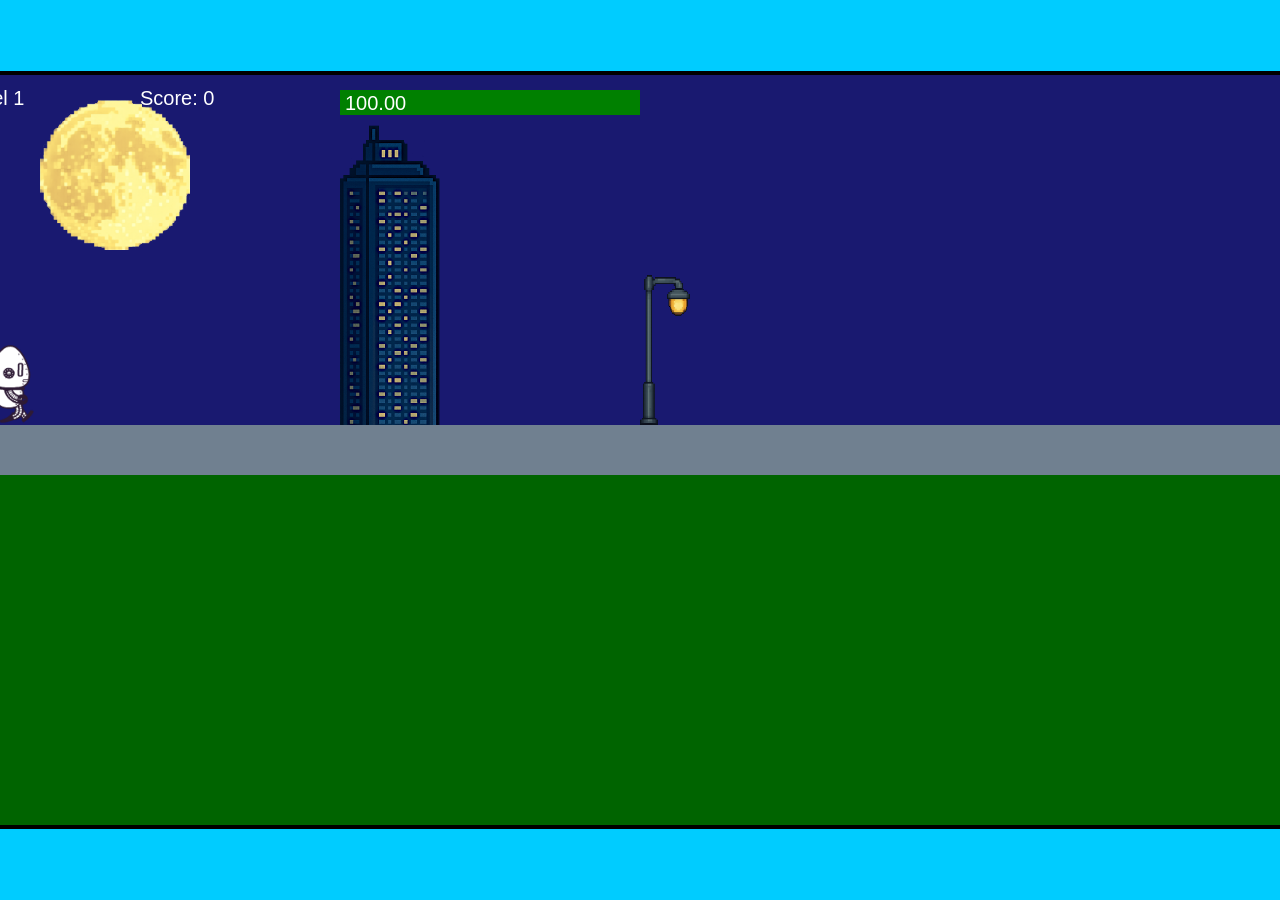
<file: fsd-projects/runtime/index.html>
<!DOCTYPE html>
<html lang="en">
  <head>
    <meta charset="UTF-8" />
    <meta name="viewport" content="width=device-width, initial-scale=1.0" />
    <title>Runtime Neo</title>
    <link rel="stylesheet" href="runtime.css" />
    <script src="https://code.jquery.com/jquery-3.1.0.js"></script>
    <script src="setup.js"></script>
    <script src="levels.js"></script>
    <script src="scenery.js"></script>
    <script src="student.js"></script>
    <script src="main.js"></script>
  </head>
  <body id="body">
    <canvas id="gameCanvas" width="1400" height="750"></canvas>
    <img id="player" src="images/halle.png" />
    <img id="projectile" src="images/projectile.png" />
    <img id="basicPlatform" src="images/interactable/basicPlatform.png" />
    <img id="spikes" src="images/interactable/spikes.png" />
    <img id="bug" src="images/interactable/bug.png" />
    <img id="healthUp" src="images/interactable/healthUp.png" />
    <img id="flag" src="images/interactable/flag.png" />
    <img id="moon" src="images/backgrounds/moon.png" />
    <img id="building" src="images/backgrounds/building.png" />
    <img id="lamp" src="images/backgrounds/lamp.png" />
  </body>
</html>
</file>
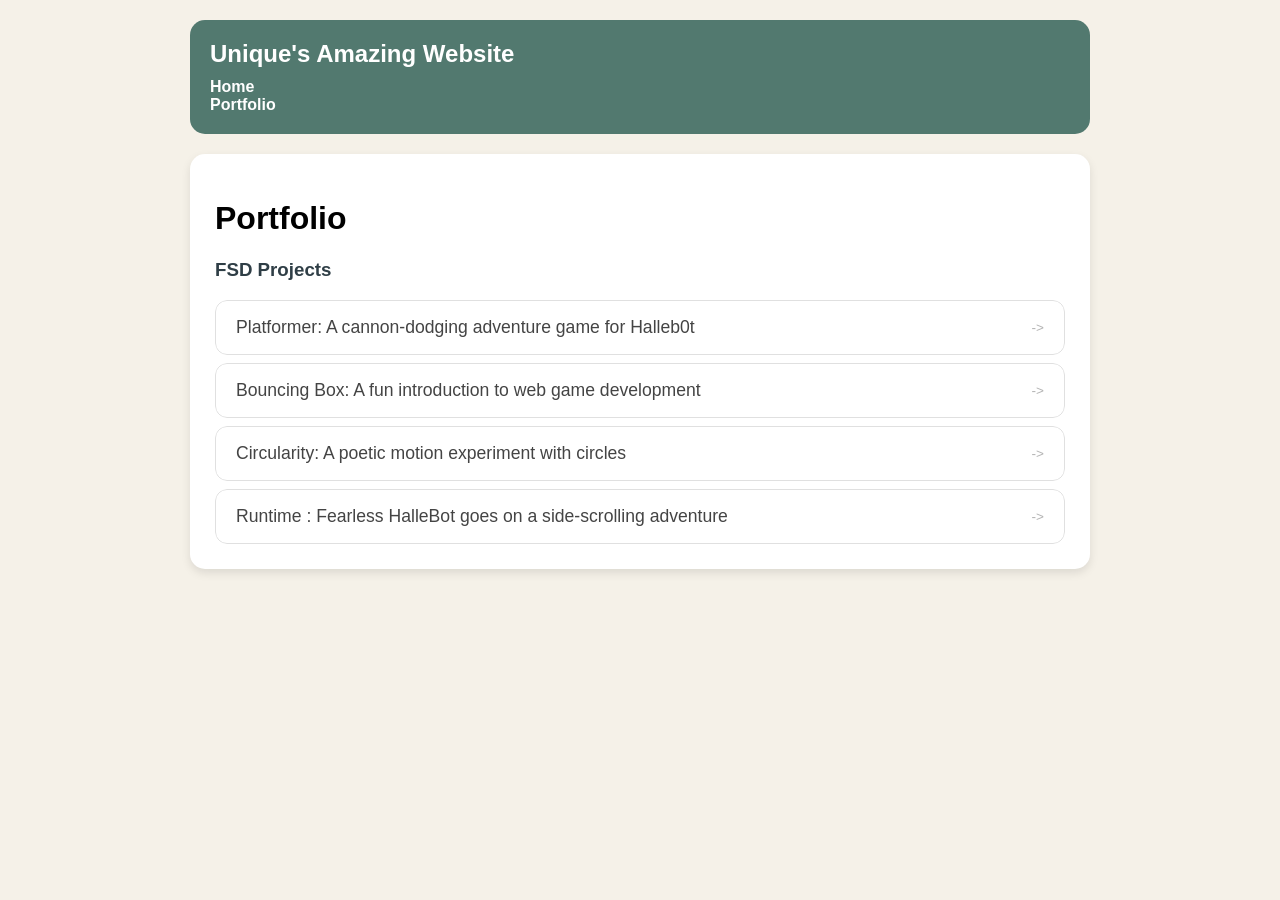
<file: portfolio.html>
<!DOCTYPE html>
<html>
  <head>
    <title>Unique's Portfolio</title>
      <link rel="stylesheet" href="style.css" />
  </head>
  <body>
    <!--ALL content goes here-->
    <div id="all-contents">
      <nav>
<h1>Unique's Amazing Website</h1>
<ul id="nav-ul">
  <li class="nav-li">
    <a href="index.html">Home</a>
  </li>
  <li class="nav-li">
    <a href="portfolio.html">Portfolio</a>
  </li>
</ul>
      </nav>
      <main>
<div class="content">
  <h1>Portfolio</h1>
  <h3>FSD Projects</h3>
  <ul id="portfolio">
    <li>
      <a href = "fsd-projects/platformer/">Platformer: A cannon-dodging adventure game for Halleb0t</a>
      </li>
      <li>
        <a href="fsd-projects/bouncing-box/">Bouncing Box: A fun introduction to web game development</a>
        </li>
        <li>
          <a href="fsd-projects/circularity/">Circularity: A poetic motion experiment with circles</a>
        </li>
        <li>
          <a href="fsd-projects/runtime/">Runtime : Fearless HalleBot goes on a side-scrolling adventure</a>
        </li>
      </li>
    </li>
  </ul>
  <!--ASD Projects will go here-->
</div>
      </main>
      </div>
  </body>
</html>
</file>
<file: fsd-projects/runtime/runtime.css>
/* runtime.css */
/* Styles for Runtime Neo auto-runner game */

img {
  display: none;
}

#gameCanvas {
  position: absolute;
  border: 4px solid #000;
  top: 50%;
  left: 50%;
  transform: translate(-50%, -50%);
}

body {
  margin: 0;
  background-color: #00ccff;
  font-family: Arial, sans-serif;
  text-align: center;
  overflow: hidden;
}
</file>
<file: style.css>
* {
  
  box-sizing: border-box;
}

body {
  background-color: #f5f1e8;
  color: #2f3e46;
  font-family: Arial, sans-serif;
  margin: 0;
  padding: 20px;
}

#all-contents {
  max-width: 900px;
  margin: auto;
}
nav {
  background-color: #52796f;
  color:white;
  padding: 20px;
  margin-bottom: 20px;
  border-radius: 15px;
}

nav h1 {
  margin: 0 0 10px 0;
}
#nav-ul {
  list-style-type: none;
  padding: 0;
  margin: 0;
}
.nav-li a {
  color: white;
  text-decoration: none;
  font-weight: bold;
}
.nav-li a:hover {
  text-decoration: underline;
}
main {
  display: flex;
  gap: 20px;
}
.content {
  background-color: white;
  padding: 25px;
  border-radius: 15px;
  flex: 1;
  box-shadow: 0 4px 10px rgba(0, 0, 0, 0.1);
}
.content h2 {
  color: #354f52;
}
#interests {
  margin-top: 20px;
  background-color: #cad2c5;
  padding: 15px;
  border-radius: 10px;
}
.sidebar {
  background-color: white;
  padding: 15px;
  border-radius: 15px;
  height: fit-content;
}
.sidebar-img {
  width: 500px;
  height: 500px;
  object-fit: cover;
  border-radius: 15px;
}
/* Portfolio styles */
.content h1 {
  color: black;
}

#portfolio {
  list-style: none;
  margin: 0;
  padding: 0;
  width: 100%;
  display: flex;
  flex-direction: column;
  gap: 8px;
}

#portfolio li {
  border-radius: 12px;
  overflow: hidden;
}

#portfolio a {
  display: flex;
  justify-content: space-between;
  align-items: center;
  text-decoration: none;
  color: #444;
  padding: 16px 20px;
  font-size: 1.1rem;
  font-weight: 500;
  background: #fff;
  border: 1px solid #e0e0e0;
  border-radius: 12px;
  transition: background 0.25s ease, color 0.25s ease, transform 0.25s ease;
}

#portfolio a:hover {
  background: #000;
  color: #fff;
  transform: translateX(4px);
}

#portfolio a::after {
  content: "->";
  font-size: 0.85rem;
  opacity: 0.4;
  transition: opacity 0.25s ease;
  white-space: nowrap;
}

#portfolio a:hover::after {
  opacity: 1;
}
</file>
